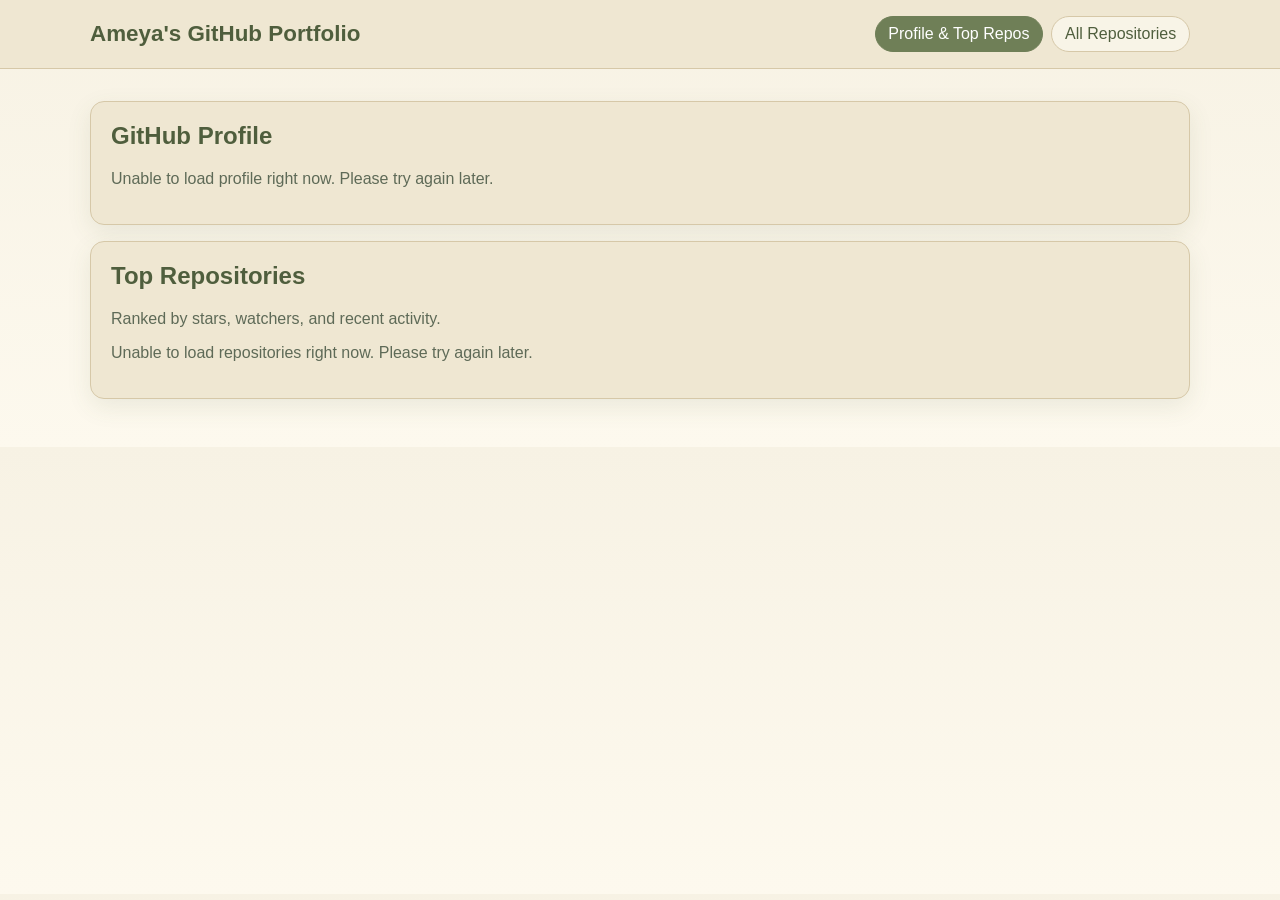
<file: index.html>
<!DOCTYPE html>
<html lang="en">
  <head>
    <meta charset="UTF-8" />
    <meta name="viewport" content="width=device-width, initial-scale=1.0" />
    <title>Ameya's GitHub Portfolio</title>
    <link rel="stylesheet" href="./styles.css" />
  </head>
  <body data-page="home">
    <header class="site-header">
      <div class="wrapper">
        <h1>Ameya's GitHub Portfolio</h1>
        <nav>
          <a class="active" href="./index.html">Profile & Top Repos</a>
          <a href="./repositories.html">All Repositories</a>
        </nav>
      </div>
    </header>

    <main class="wrapper">
      <section class="card" id="profile-section">
        <h2>GitHub Profile</h2>
        <p id="profile-status" class="status">Loading profile...</p>
        <div id="profile-content" class="hidden"></div>
      </section>

      <section class="card" id="top-repositories-section">
        <h2>Top Repositories</h2>
        <p class="muted">Ranked by stars, watchers, and recent activity.</p>
        <p id="top-repos-status" class="status">Loading repositories...</p>
        <div id="top-repositories" class="repo-grid hidden"></div>
      </section>
    </main>

    <script src="./script.js"></script>
  </body>
</html>
</file>
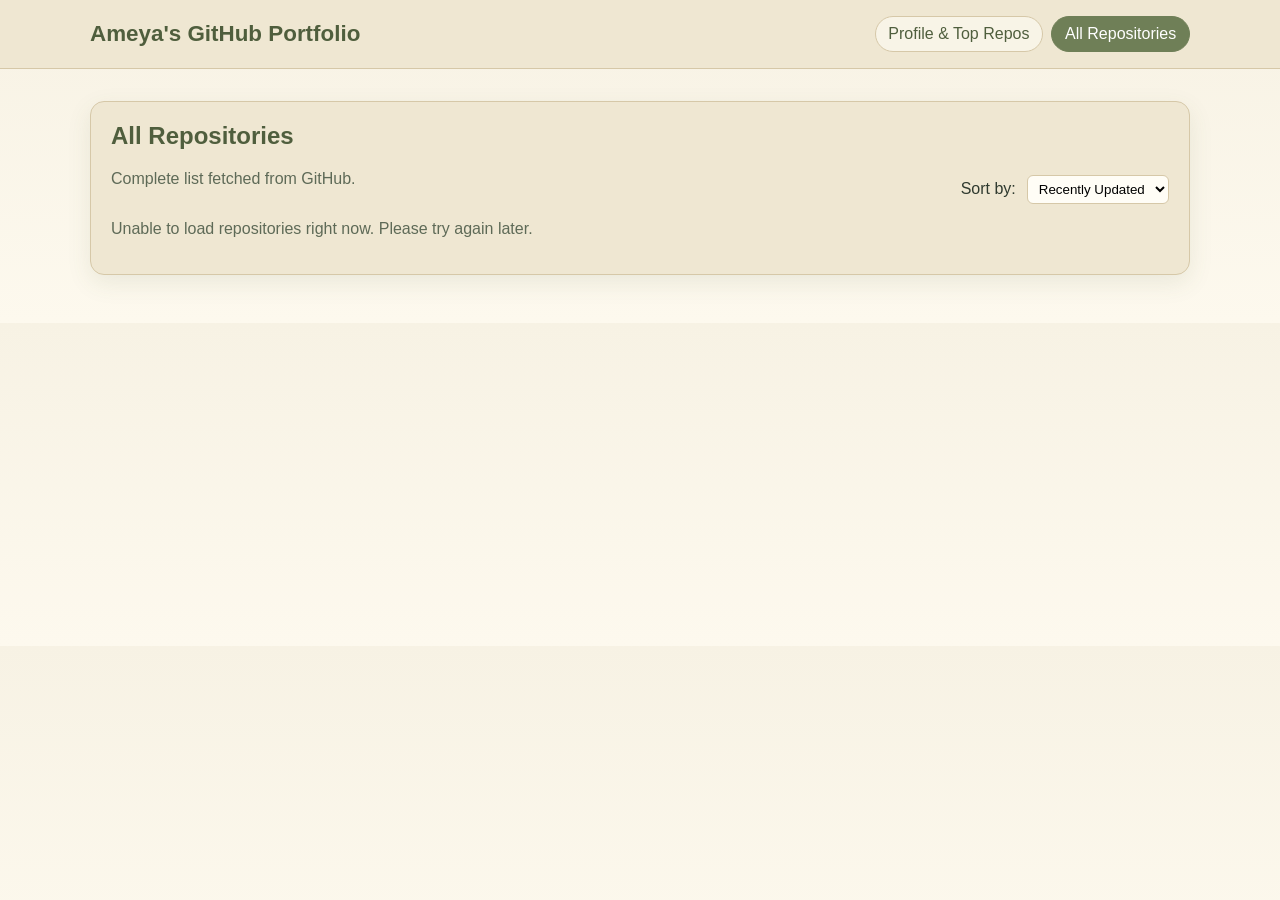
<file: repositories.html>
<!DOCTYPE html>
<html lang="en">
  <head>
    <meta charset="UTF-8" />
    <meta name="viewport" content="width=device-width, initial-scale=1.0" />
    <title>All GitHub Repositories</title>
    <link rel="stylesheet" href="./styles.css" />
  </head>
  <body data-page="repositories">
    <header class="site-header">
      <div class="wrapper">
        <h1>Ameya's GitHub Portfolio</h1>
        <nav>
          <a href="./index.html">Profile & Top Repos</a>
          <a class="active" href="./repositories.html">All Repositories</a>
        </nav>
      </div>
    </header>

    <main class="wrapper">
      <section class="card">
        <div class="all-repos-header">
          <div>
            <h2>All Repositories</h2>
            <p class="muted">Complete list fetched from GitHub.</p>
          </div>
          <label>
            Sort by:
            <select id="repo-sort">
              <option value="updated">Recently Updated</option>
              <option value="stars">Most Stars</option>
              <option value="name">Name (A-Z)</option>
            </select>
          </label>
        </div>
        <p id="all-repos-status" class="status">Loading repositories...</p>
        <div id="all-repositories" class="repo-list hidden"></div>
      </section>
    </main>

    <script src="./script.js"></script>
  </body>
</html>
</file>
<file: styles.css>
:root {
  --bg: #f7f2e4;
  --surface: #efe7d2;
  --surface-accent: #e4d9bc;
  --text: #2f3a2f;
  --muted: #5e6a57;
  --olive: #6f7f57;
  --olive-dark: #4f5e3d;
  --border: #d6c8a8;
}

* {
  box-sizing: border-box;
}

body {
  margin: 0;
  font-family: "Segoe UI", Tahoma, Geneva, Verdana, sans-serif;
  color: var(--text);
  background: linear-gradient(180deg, var(--bg), #fdf9ee);
}

.wrapper {
  width: min(1100px, 92vw);
  margin: 0 auto;
}

.site-header {
  background: var(--surface);
  border-bottom: 1px solid var(--border);
  position: sticky;
  top: 0;
  backdrop-filter: blur(6px);
}

.site-header .wrapper {
  display: flex;
  justify-content: space-between;
  align-items: center;
  gap: 1rem;
  padding: 1rem 0;
  flex-wrap: wrap;
}

.site-header h1 {
  margin: 0;
  font-size: 1.4rem;
  color: var(--olive-dark);
}

nav {
  display: flex;
  gap: 0.5rem;
  flex-wrap: wrap;
}

nav a {
  text-decoration: none;
  color: var(--olive-dark);
  padding: 0.5rem 0.8rem;
  border: 1px solid var(--border);
  border-radius: 999px;
  background: #f8f4e7;
}

nav a.active,
nav a:hover {
  background: var(--olive);
  color: #fff;
  border-color: var(--olive);
}

main {
  padding: 2rem 0 3rem;
  display: grid;
  gap: 1rem;
}

.card {
  background: var(--surface);
  border: 1px solid var(--border);
  border-radius: 14px;
  padding: 1.25rem;
  box-shadow: 0 8px 24px rgba(79, 94, 61, 0.1);
}

.card h2 {
  margin-top: 0;
  color: var(--olive-dark);
}

.profile {
  display: grid;
  grid-template-columns: auto 1fr;
  gap: 1rem;
}

.profile img {
  width: 88px;
  height: 88px;
  border-radius: 50%;
  border: 3px solid var(--olive);
}

.profile-stats {
  display: flex;
  gap: 0.5rem;
  flex-wrap: wrap;
  margin-top: 0.5rem;
}

.badge {
  background: var(--surface-accent);
  border: 1px solid var(--border);
  border-radius: 999px;
  padding: 0.2rem 0.6rem;
  color: var(--olive-dark);
  font-size: 0.9rem;
}

.repo-grid,
.repo-list {
  display: grid;
  gap: 0.9rem;
}

.repo-grid {
  grid-template-columns: repeat(auto-fit, minmax(250px, 1fr));
}

.repo-card {
  background: #faf6ea;
  border: 1px solid var(--border);
  border-radius: 10px;
  padding: 1rem;
}

.repo-card h3 {
  margin: 0;
  font-size: 1.03rem;
}

.repo-card a {
  color: var(--olive-dark);
}

.meta {
  display: flex;
  gap: 0.6rem;
  flex-wrap: wrap;
  margin-top: 0.6rem;
}

.meta span {
  font-size: 0.86rem;
  color: var(--muted);
}

.muted,
.status {
  color: var(--muted);
}

.all-repos-header {
  display: flex;
  justify-content: space-between;
  align-items: end;
  gap: 1rem;
  flex-wrap: wrap;
}

select {
  margin-left: 0.4rem;
  border: 1px solid var(--border);
  border-radius: 6px;
  padding: 0.3rem 0.45rem;
  background: #fffdf6;
}

.hidden {
  display: none;
}

@media (max-width: 640px) {
  .profile {
    grid-template-columns: 1fr;
    text-align: center;
  }

  .profile img {
    margin: 0 auto;
  }

  .profile-stats {
    justify-content: center;
  }
}
</file>
